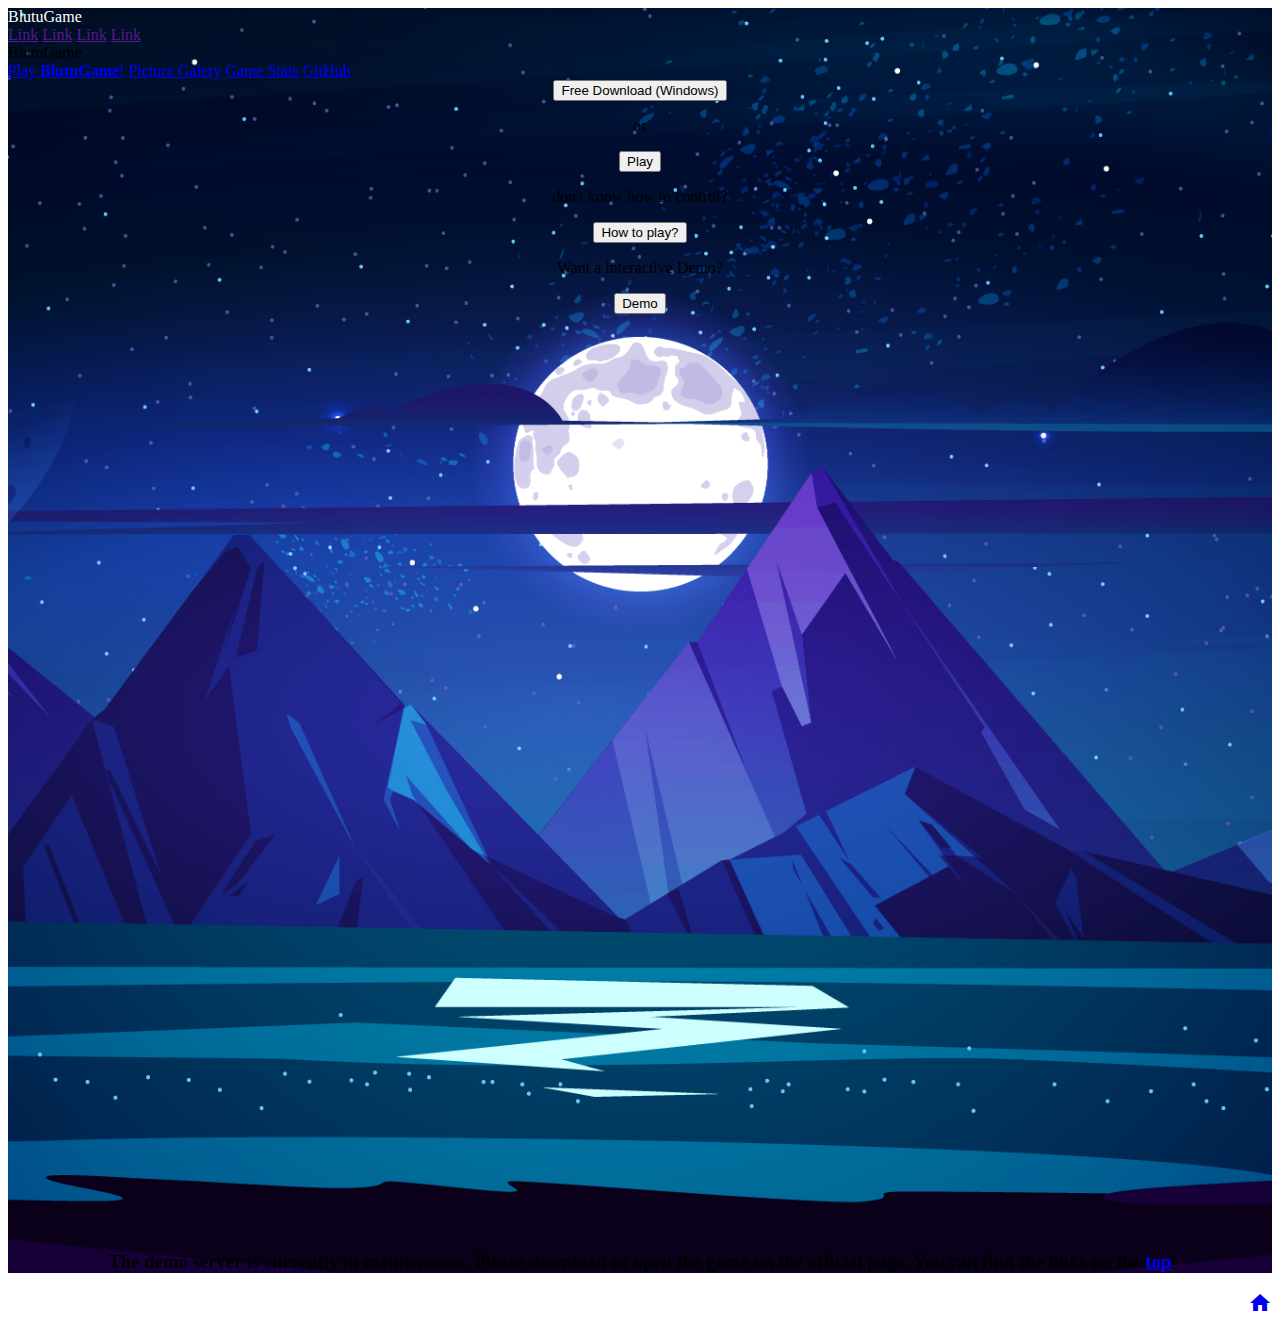
<file: index.html>
<!DOCTYPE html>
<html lang="en">
<head>
    <meta charset="UTF-8">
    <meta http-equiv="X-UA-Compatible" content="IE=edge">
    <meta name="viewport" content="width=device-width, initial-scale=1.0">
    <title>BlutuGame - Launcher</title>
    <link rel="stylesheet" href="https://fonts.googleapis.com/icon?family=Material+Icons">
    <link rel="stylesheet" href="https://code.getmdl.io/1.3.0/material.light_blue-cyan.min.css" /> 
    <script defer src="https://code.getmdl.io/1.3.0/material.min.js"></script>
</head>
<body>	
    <!-- Wide card with share menu button -->
    <style>
        .demo-card-square.mdl-card {
        width: 100%;
        height: 300px;
        }
        .demo-card-square > .mdl-card__title {
        color: #fff;
        background:
            url('https://getmdl.io/assets/demos/welcome_card.jpg') bottom right 15% no-repeat #46B6AC;
        }
    </style>
    <style>
        .demo-layout-transparent {
          background: url('./bg.png') center / cover;
        }
        .demo-layout-transparent .mdl-layout__header,
        .demo-layout-transparent .mdl-layout__drawer-button {
          color: white;
        }
        .footer {
            position: fixed;
            left: 0;
            bottom: 0;
            width: 100%;
            background-color: red;
            color: white;
            text-align: center;
        }
        </style>
        
        <div class="demo-layout-transparent mdl-layout mdl-js-layout">
          <header class="mdl-layout__header mdl-layout__header--transparent">
            <div class="mdl-layout__header-row">
              <!-- Title -->
              <span class="mdl-layout-title">BlutuGame</span>
              <!-- Add spacer, to align navigation to the right -->
              <div class="mdl-layout-spacer"></div>
              <!-- Navigation -->
              <nav class="mdl-navigation">
                <a class="mdl-navigation__link" href="">Link</a>
                <a class="mdl-navigation__link" href="">Link</a>
                <a class="mdl-navigation__link" href="">Link</a>
                <a class="mdl-navigation__link" href="">Link</a>
              </nav>
            </div>
          </header>
          <div class="mdl-layout__drawer">
            <span class="mdl-layout-title">BlutuGame</span>
            <nav class="mdl-navigation">
              <a class="mdl-navigation__link" href="/intro">Play <b>BlutuGame</b>!</a>
              <a class="mdl-navigation__link" href="/website/galery">Picture Galery</a>
              <a class="mdl-navigation__link" href="/stats">Game Stats</a>
              <a class="mdl-navigation__link" target="_blank" href="https://github.com/blutudlutmc/blutugamev2">GitHub</a>
            </nav>
          </div>
          <main style="text-align:center;" class="mdl-layout__content mdl-color-text--white">
            <div id="/">
                <button class="mdl-button--raised mdl-button mdl-js-button mdl-js-ripple-effect mdl-color--blue-200" id="p3" onclick="download(); window.location.href='#/download'">Free Download (Windows)</button><br>
                <p>or</p>
                <button class="mdl-button--raised mdl-button mdl-js-button mdl-js-ripple-effect mdl-color--green-300" id="p1" onclick="play(); window.location.href='/intro'">Play</button>
                <p>don't know how to control?</p>
                <button class="mdl-button--rasied mdl-button mdl-js-button mdl-js-ripple-effect mdl-color--yellow-400 " id="p4" onclick="controls();">How to play?</button>
                <p>Want<span class="mdl-color-text--black"> a interactive De</span>mo?</p>
                <button class="mdl-button--rasied mdl-button mdl-js-button mdl-js-ripple-effect mdl-color--blue" id="p7" onclick="demo();">Demo</button>
                <br><br><br>
                <br><br><br>
                <br><br><br>
                <br><br><br>
                <div id="p5" class="demo-card-square mdl-card mdl-shadow--2dp">
                    <div class="mdl-card__title mdl-card--expand">
                      <h2 class="mdl-card__title-text">How to play</h2>
                    </div>
                    <div class="mdl-card__supporting-text">
                        <h4>You can move your character by pressing A and D. If you press A you can run to the left side, if you press D you can run to the right side. You can jump by pressing the SPACE key. If you win/lost you can press the key R to reset your character.</h4>
                    </div>
                    <div style="align-self: center; text-align: center;" class="mdl-card__actions mdl-card--border">
                      <a onclick="closehowtoplay();" class="mdl-button mdl-button--colored mdl-js-button mdl-js-ripple-effect">
                        Close
                      </a>
                    </div>
                  </div>
                
                <div id="p2" style="width: 100%" class="mdl-color-text--white mdl-progress mdl-js-progress mdl-progress__indeterminate"></div>
                <br><br><br><br><br><br><br><br><br><br><br><br><br><br><br><br><br><br><br><br><br><br><br><br><br><br><br><br><br><br><br><br><br><br><br><br><br><br><br><br>
            </div>
            <div id="/demo">
                <h3><b>The demo server is currently in maintenance. Please download or open the game on the official page. You can find the links on the <a href="/#/">top</a></b></h3>
                <a href="#/" class="mdl-button mdl-js-button mdl-button--fab mdl-js-ripple-effect mdl-color--white" style="float: right; right: 15px;"><i class="material-icons">home</i></a>
            </div>
          </main>
        </div> 
    <style>

    </style>
    <script>
        document.getElementById("p5").style.display="none";
        const playloader = document.getElementById("p2");
        playloader.style.display="none";
        function play() {
            const playbtn = document.getElementById("p1");
            const playloader = document.getElementById("p2");
            playloader.style.display="block";
            playbtn.setAttribute("disabled", "");
            playbtn.innerHTML = "Starting..."
        }
        function download() {
            const downloadbtn = document.getElementById("p3");
            downloadbtn.setAttribute("disabled", "");
            downloadbtn.innerHTML = "Downloading...";
        }
        function controls() {
            const howtoplaybtn = document.getElementById("p4");
            const controls = document.getElementById("p5");
            controls.style.display="block";
        }
        function closehowtoplay() {
            const control2 = document.getElementById("p5");
            control2.style.display="none";
        }
        function demo() {
            window.location.href="#/demo";
        }
    </script>
    <script>
      function disable() {
        document.body.classList.add("stop-scrolling");
      }
      disable();
      


    </script>       
</body>
</html>
</file>
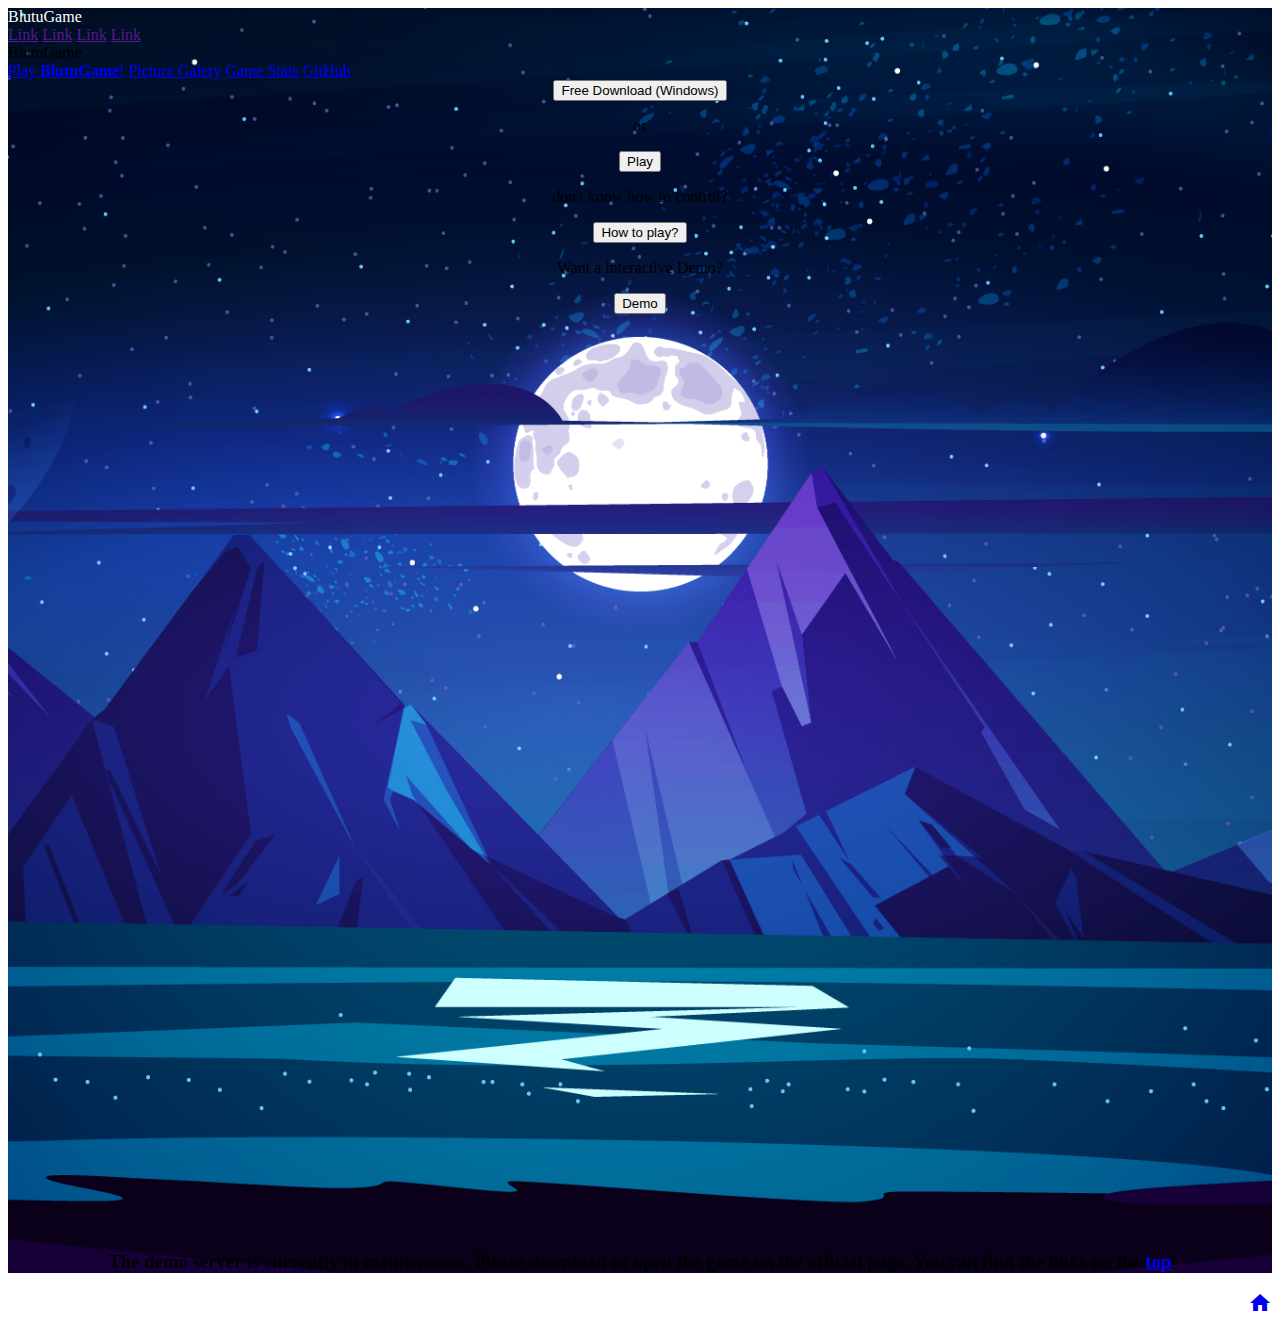
<file: play/index.html>
<!DOCTYPE html>
<html lang="en">
<head>
    <meta charset="UTF-8">
    <meta http-equiv="X-UA-Compatible" content="IE=edge">
    <meta name="viewport" content="width=device-width, initial-scale=1.0">
    <title>BlutuGame</title>
</head>
<body>
    <p>Please select a version</p>
    <p><a href="/play/v3">V3 (latest, recommended)</a></p>
    <p><a href="/play/v3/mobile">V3 Mobile (latest, recommended)</a></p>
    <p><a href="/play/v2">V2</a></p>
    <script>
        let cookie = document.cookie;
        if(cookie == "render=ok") {
            window.location.href="#/#";
        }
        else {
            window.location.href = "/";
        }
    </script>
</body>
</html>
</file>
